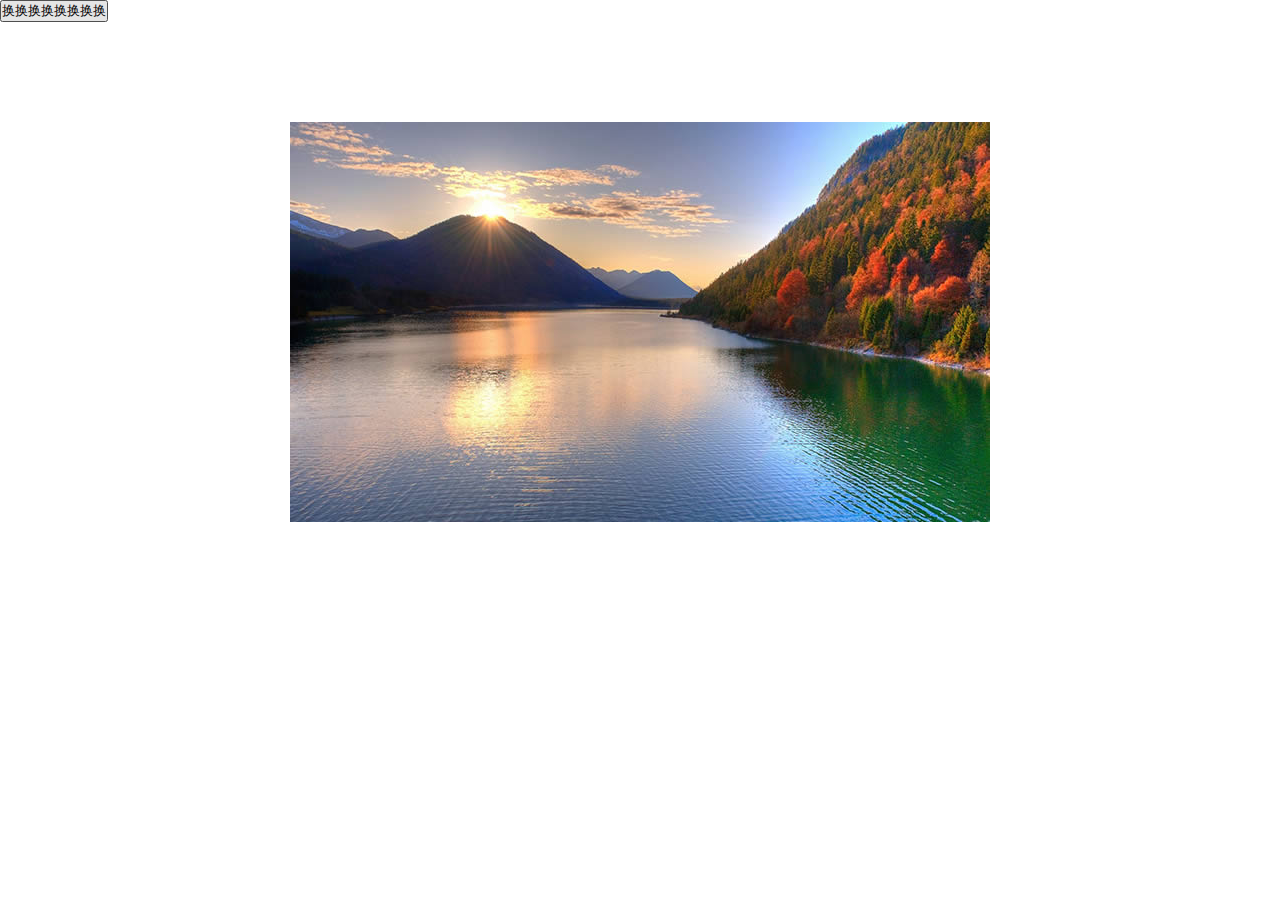
<file: effects/分块运动.html>
<!DOCTYPE html>
<html>
<head>
<meta charset="utf-8">
<title></title>
<style>
*{margin:0; padding:0;}
#box{width:700px; height:400px; margin:100px auto; position:relative; top:0; left:0; overflow:hidden; background:url(img2/0.jpg) no-repeat;}
#box span{ position:absolute; background:url(img2/0.jpg) no-repeat;}
</style>
<script src="move2.js"></script>
<script>
window.onload=function(){
	var oBtn = document.getElementsByTagName('input')[0];
	var oBox = document.getElementById('box');
	var C = 7;
	var R = 4;
	for(var i=0;i<R;i++){
		for(var j=0;j<C;j++){
			var oS = document.createElement('span');
			var w = oBox.offsetWidth/C;
			var h = oBox.offsetHeight/R;
			oS.style.width=w+'px';
			oS.style.height=h+'px';
			oS.style.left=j*w+'px';
			oS.style.top=i*h+'px';
			oS.style.backgroundPosition=-j*w+'px '+-i*h+'px';
			oBox.appendChild(oS);
			oS.r=j;
			oS.c=i;
		}
	}
	var aSpan = oBox.children;
	var timer = null;
	var iNow = 0;
	
	var x=0;   //计数器
	var onOff = true;  //开关
	oBtn.onclick=function(){
		if(x==C*R)	//图片更换完毕时开关变为true，x清零
		{
			onOff=true;
			x=0;
		}
		if(onOff==false)	//图片未更换完，不执行新一轮换图片
		{
			return;
		}
		iNow++;
		for(var i=0;i<aSpan.length;i++){
			(function(index){
				timer = setTimeout(function(){
					aSpan[index].style.backgroundImage='url(img2/'+iNow%3+'.jpg)';
					aSpan[index].style.opacity=0;
					startMove(aSpan[index],{opacity:1});
					onOff =false;	//开始更换图片时开关变为false
					x++;	//计数器开始计数
				},1000*Math.random());
			})(i);
		}
	};
};
</script>
</head>

<body>
<input type="button" value="换换换换换换换换" />
<div id="box"></div>
</body>
</html>
</file>
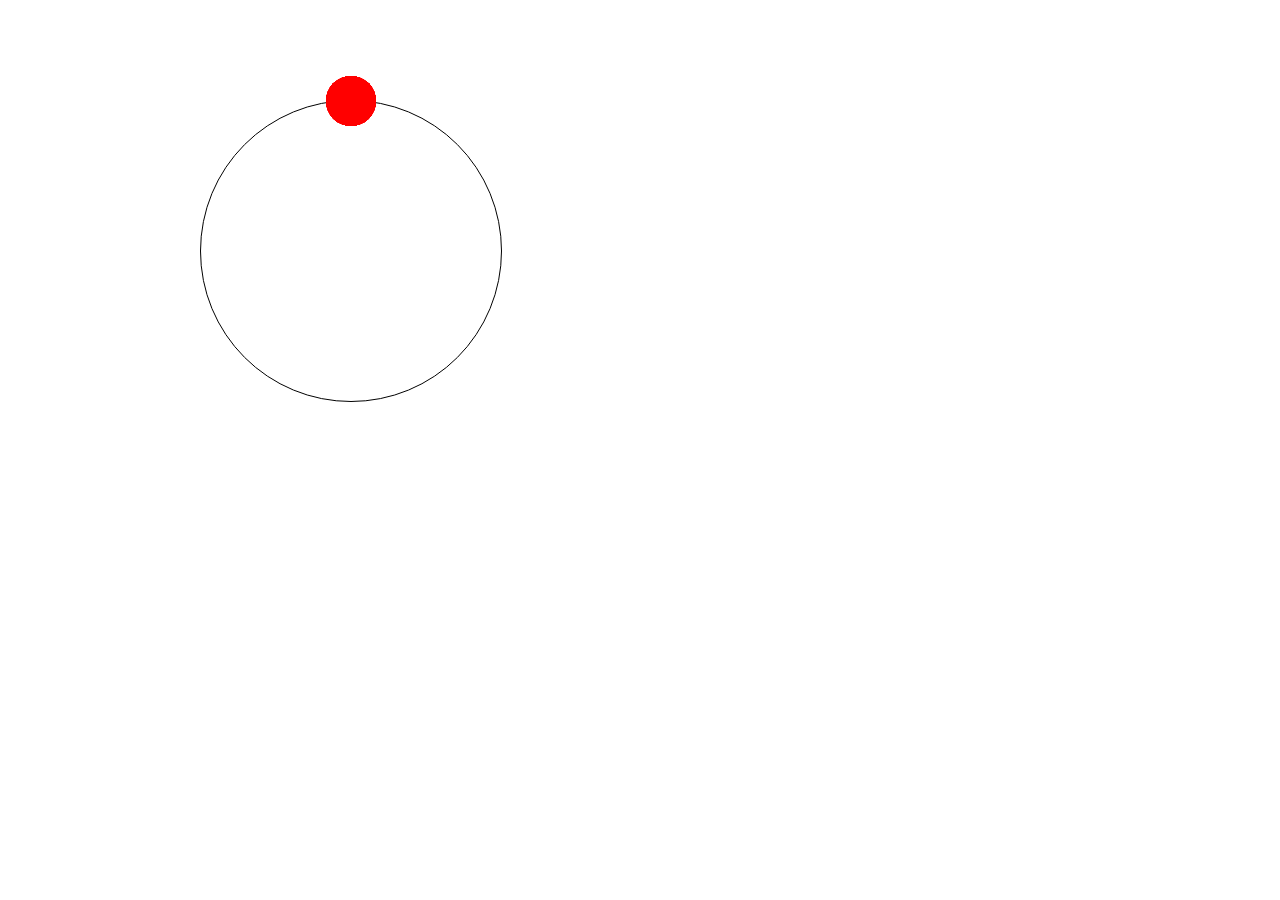
<file: effects/圆.html>
<!DOCTYPE html>
<html>
<head>
<meta charset="utf-8">
<style>
*{margin:0; padding:0;}
#box{width:300px; height:300px; border:1px solid #000; border-radius:50%; position:absolute; top:100px; left:200px;}
#box span{width:50px; height:50px; background:red; border-radius:50%; position:absolute; left:50%; top:0; margin-left:-25px; margin-top:-25px;}
</style>
<script>
window.onload=function(){
	var oBox = document.getElementById('box');
	var R = oBox.offsetWidth/2;
	var N = 10;
	for(var i=0;i<N;i++){
		var oS = document.createElement('span');
		oS.a=0;
		oBox.appendChild(oS);
	}
	var aSpan = oBox.children;
	var bOk = true;
	oBox.onclick=function(){
		if(bOk){
			for(var i=0;i<aSpan.length;i++){
				startMove(aSpan[i],360/N*i);
			}
		}else{
			for(var i=0;i<aSpan.length;i++){
				startMove(aSpan[i],0);
			}
		}
		bOk=!bOk;
	};
	function startMove(obj,iTarget){
		var start = obj.a;
		var dis = iTarget-start;
		var count = Math.floor(700/30);
		var n =0;
		clearInterval(obj.timer);
		obj.timer = setInterval(function(){
			n++;
			var b = n/count;
			var cur = start+dis*b;
			obj.style.left=R+Math.sin(cur*Math.PI/180)*R+'px';
			obj.style.top=R-Math.cos(cur*Math.PI/180)*R+'px';
			obj.a=cur;
			if(n==count){
				clearInterval(obj.timer);
			}
		},30);
	}
};
</script>
</head>

<body>
<div id="box">
</div>
</body>
</html>
</file>
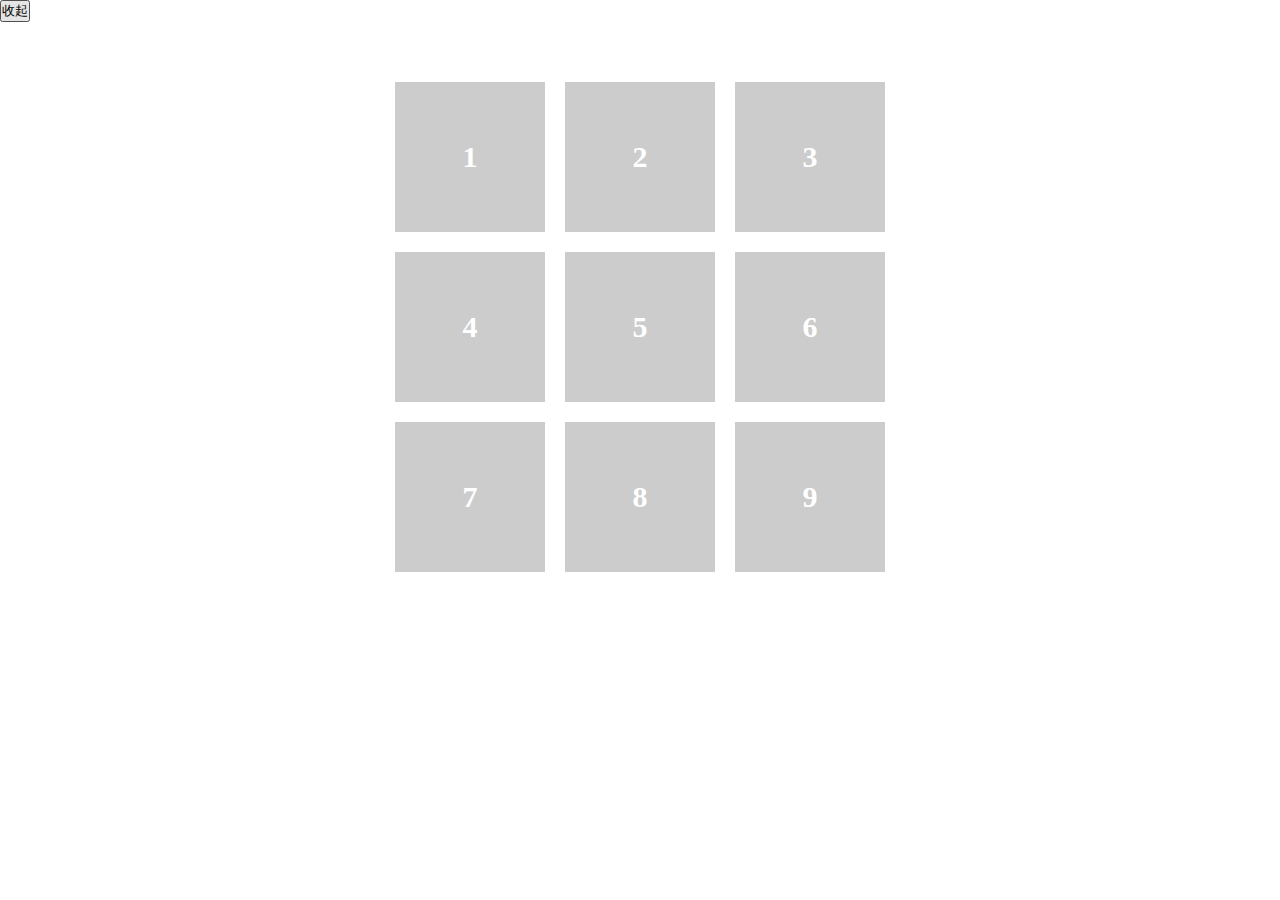
<file: effects/官网菜单.html>
<!DOCTYPE html>
<html>
<head>
<meta charset="utf-8">
<style>
*{margin:0; padding:0; list-style:none;}
ul{overflow:hidden; width:510px; margin:50px auto;}
li{float:left; width:150px; height:150px; background:#ccc; margin:10px; text-align:center; line-height:150px; font-size:30px; color:#fff; font-weight:bold;}
</style>
<script src="move2.js"></script>
<script>
window.onload=function(){
	var oBtn = document.getElementsByTagName('input')[0];
	var oUl = document.getElementsByTagName('ul')[0];
	var aLi = oUl.children;
	//保存位置
	//保存位置
	var aPos = [];
	for(var i=0;i<aLi.length;i++){
		aPos.push({t:aLi[i].offsetTop,l:aLi[i].offsetLeft});
		
	}
	for(var i=0;i<aPos.length;i++){
		aLi[i].style.left=aPos[i].l+'px';
		aLi[i].style.top=aPos[i].t+'px';
		aLi[i].style.position='absolute';
		aLi[i].style.margin=0;
	}
	var timer = null;
	oBtn.onclick=function(){
		var i = 0;
		timer = setInterval(function(){
			(function(index){
				startMove(aLi[i],{width:0,height:0,opacity:0,left:0,top:0},{end:function(){
					if(index==aLi.length-1){
						i=aLi.length-1;
						timer = setInterval(function(){
							aLi[i].style.background='rgb('+parseInt(Math.random()*256)+','+parseInt(Math.random()*256)+','+parseInt(Math.random()*256)+')';
							startMove(aLi[i],{width:150,height:150,opacity:1,left:aPos[i].l,top:aPos[i].t});
							i--;
							if(i==-1){
								clearInterval(timer);
							}
						},100);
					}
				}});
				i++;
				if(i==aLi.length){
					clearInterval(timer);
				}
			})(i);
		},100);
	};
};
</script>
</head>

<body>
<input type="button" value="收起" />
<ul>
	<li>1</li>
	<li>2</li>
	<li>3</li>
	<li>4</li>
	<li>5</li>
	<li>6</li>
	<li>7</li>
	<li>8</li>
	<li>9</li>
</ul>
</body>
</html>
</file>
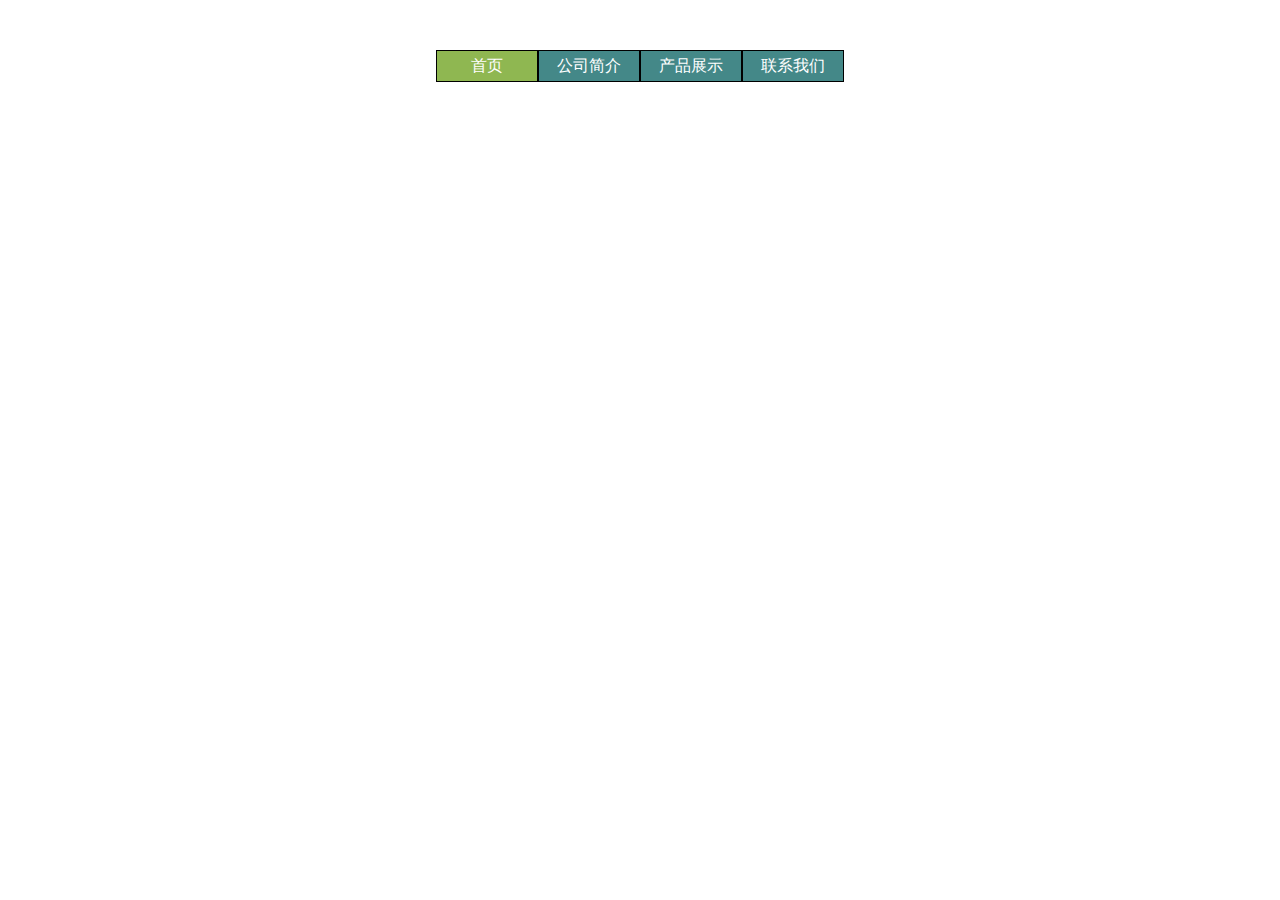
<file: effects/弹性菜单.html>
<!doctype html>
<html>
<head>
<meta charset="utf-8">
<title></title>
<style>
*{ margin:0; padding:0; list-style:none;}
#ul1{ background:#488; color:#fff; margin:50px auto; width:408px; height:32px; position:relative;}
#ul1 li{ width:100px; height:30px; line-height:30px; text-align:center; float:left; border:1px solid #000; position:relative; z-index:2;}

#ul1 li.box{ position:absolute; left:0; top:0; background:yellow; z-index:1; opacity:0.4;}
</style>
<script src="startMove.js"></script>
<script>
window.onload=function(){
	var oUl=document.getElementById('ul1');	
	var aLi=oUl.children;
	var oBox=aLi[aLi.length-1];
	
	var iNow=0;
	
	for(var i=0; i<aLi.length-1; i++){
		aLi[i].index=i;
		aLi[i].onmouseover=function(){
			startMove(oBox,this.offsetLeft);	
		};
		aLi[i].onmouseout=function(){
			startMove(oBox,iNow*aLi[0].offsetWidth);	
		};
		aLi[i].onclick=function(){
			iNow=this.index;	
		};
	}
};
</script>
</head>

<body>
<ul id="ul1">
	<li>首页</li>
    <li>公司简介</li>
    <li>产品展示</li>
    <li>联系我们</li>
    <li class="box"></li>
</ul>
</body>
</html>
</file>
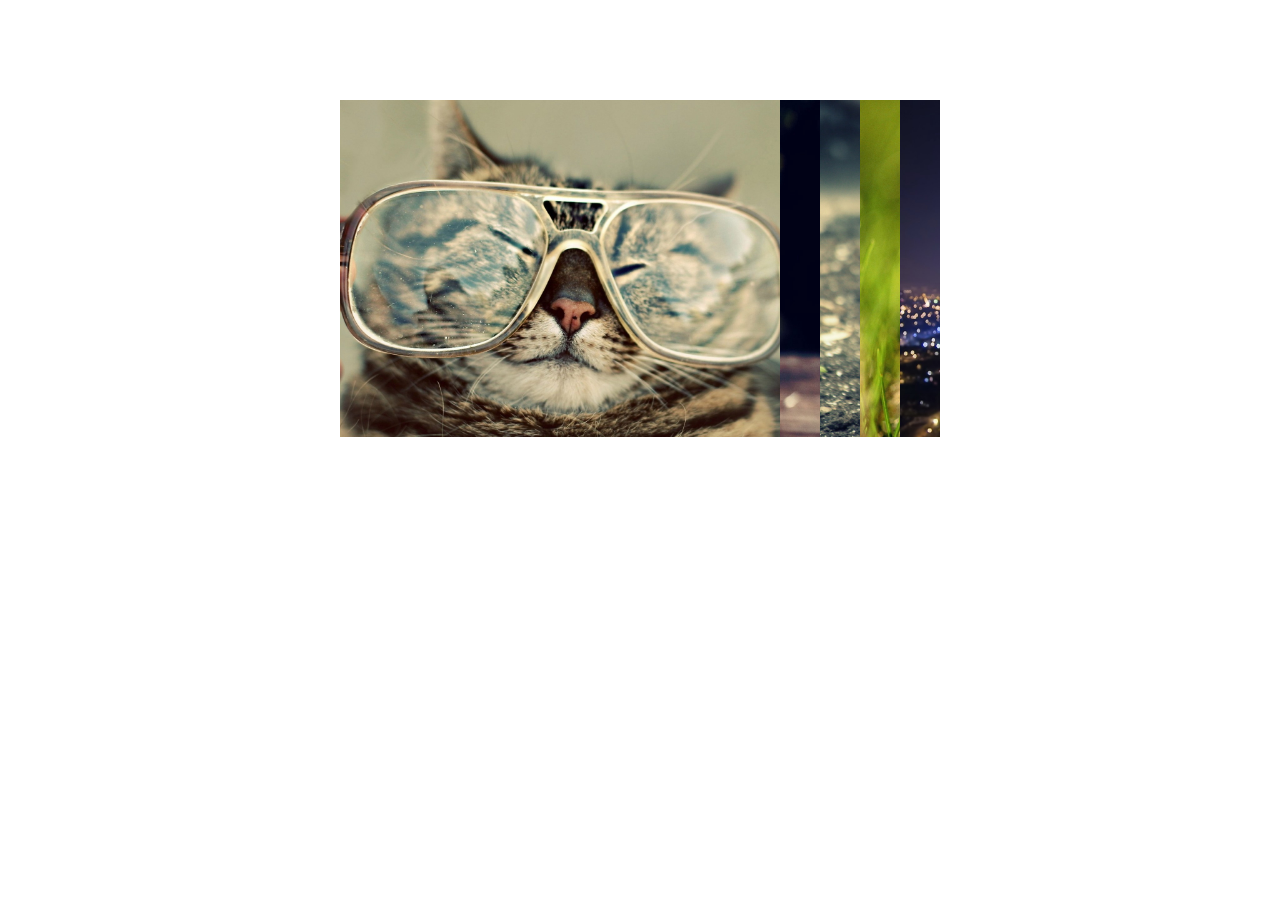
<file: effects/手风琴.html>
<!DOCTYPE html>
<html>
<head>
<meta charset="utf-8">
<style>
*{margin:0; padding:0; list-style:none;}
#box{width:600px; height:337px; margin:100px auto; overflow:hidden;}
#box ul {position:relative; top:0; left:0;}
#box ul li{width:600px; height:337px;position:absolute; top:0; left:0; }
</style>
<script src="move3.js"></script>
<script>
window.onload=function(){
	var aLi = document.getElementsByTagName('li');
	var oneW = aLi[0].offsetWidth;
	var defaultW = 40;
	for(var i=1;i<aLi.length;i++){
		aLi[i].style.left=oneW-(aLi.length-i)*defaultW+'px';
	}
	for(var i=0;i<aLi.length;i++){
		(function(index){
			aLi[i].onmouseover=function(){
				for(var i=0;i<aLi.length;i++){
					if(index>=i){
						//i*defaultW
						//aLi[i].style.left=i*defaultW+'px';
						startMove(aLi[i],{'left':i*defaultW});
					}else{
						//oneW-(aLi.length-i)*defaultW
						//aLi[i].style.left=oneW-(aLi.length-i)*defaultW+'px';
						startMove(aLi[i],{'left':oneW-(aLi.length-i)*defaultW});
					}
				}
			};
		})(i);
	}
};
</script>
</head>

<body>
<div id="box">
	<ul>
    	<li><img src="img/11.jpg" width="600" /></li>
    	<li><img src="img/12.jpg" width="600" /></li>
    	<li><img src="img/13.jpg" width="600" /></li>
    	<li><img src="img/14.jpg" width="600" /></li>
    	<li><img src="img/15.jpg" width="600" /></li>
    </ul>
</div>
</body>
</html>
</file>
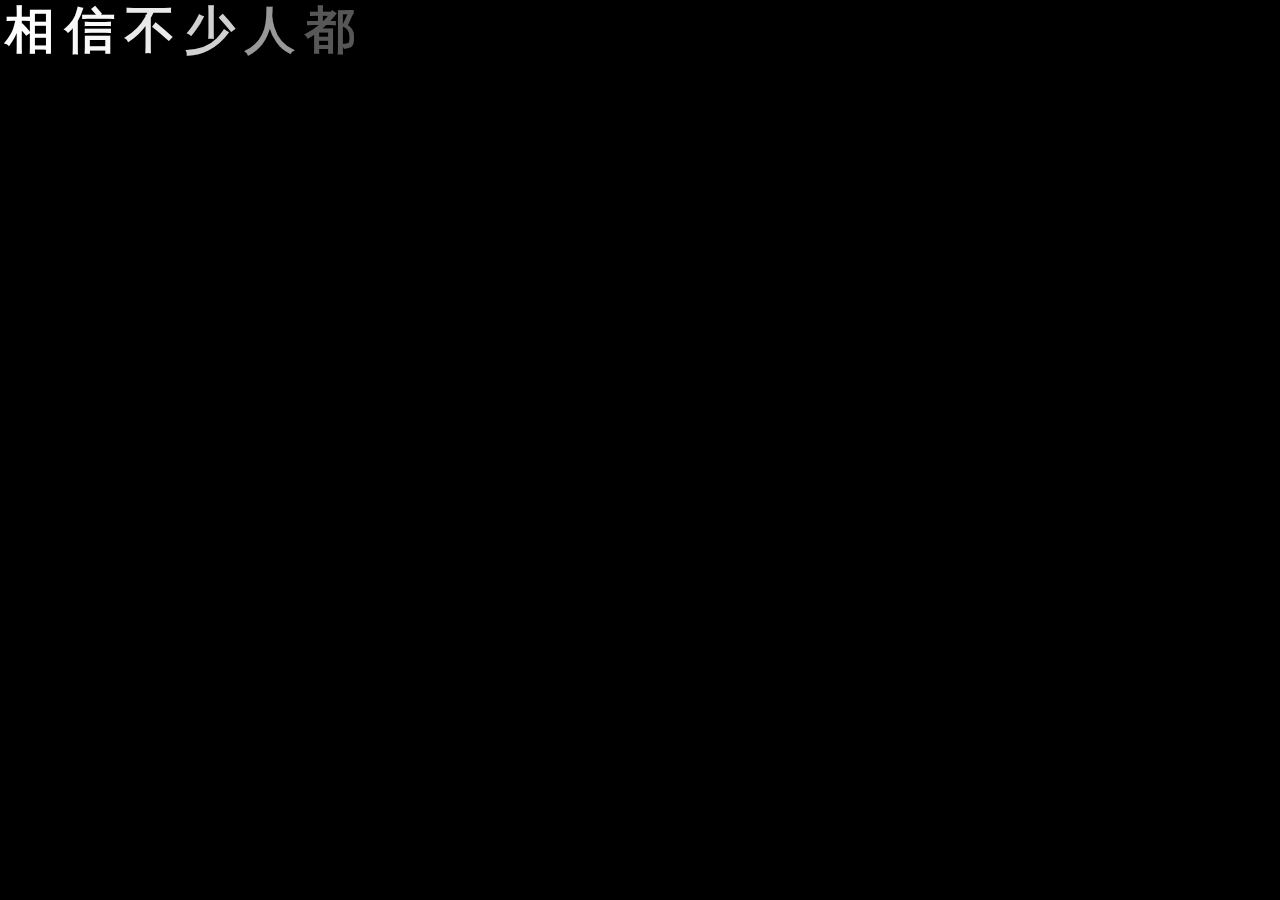
<file: effects/打字机.html>
<!DOCTYPE html>
<html>
<head>
<meta charset="utf-8">
<style>
*{margin:0; padding:0;}
body{background:#000;}
span{float:left; width:50px; height:50px; font-size:50px; font-weight:bold; color:#fff; font-family:'微软雅黑'; text-align:center; line-height:50px;margin:5px; opacity:0}
</style>
<script src="move2.js"></script>
<script>
window.onload=function(){
	var str = '相信不少人都幻想过能来一场说走就走的太空旅行。如果这真的实现了，你会怎么拍照记录你的太空之旅呢？跳跃抓怕，剪刀手自拍，还是手牵手和心爱的人一起漫步的背影？可以肯定的是，穿着太空服在“红色星球”上旅游的照片一定会获赞无数。最近，法国摄影师朱利安·莫夫（Julien Mauve）用一种另类的方式“实现”了火星旅行梦。他在地球上寻找每一处与火星相像的地方，让模特儿穿上“太空服”，摆出游客拍照的造型，为他们拍照';
	for(var i=0;i<str.length;i++){
		var oSpan = document.createElement('span');
		oSpan.innerHTML=str.charAt(i);
		document.body.appendChild(oSpan);
	}
	var aSpan = document.body.children;
	//让他们出来
	var i =0;
	var timer = null;
	timer = setInterval(function(){
		startMove(aSpan[i],{'opacity':1});
		i++;
		if(i==aSpan.length){
			clearInterval(timer);
		}
	},100);
};
</script>
</head>

<body>
</body>
</html>
</file>
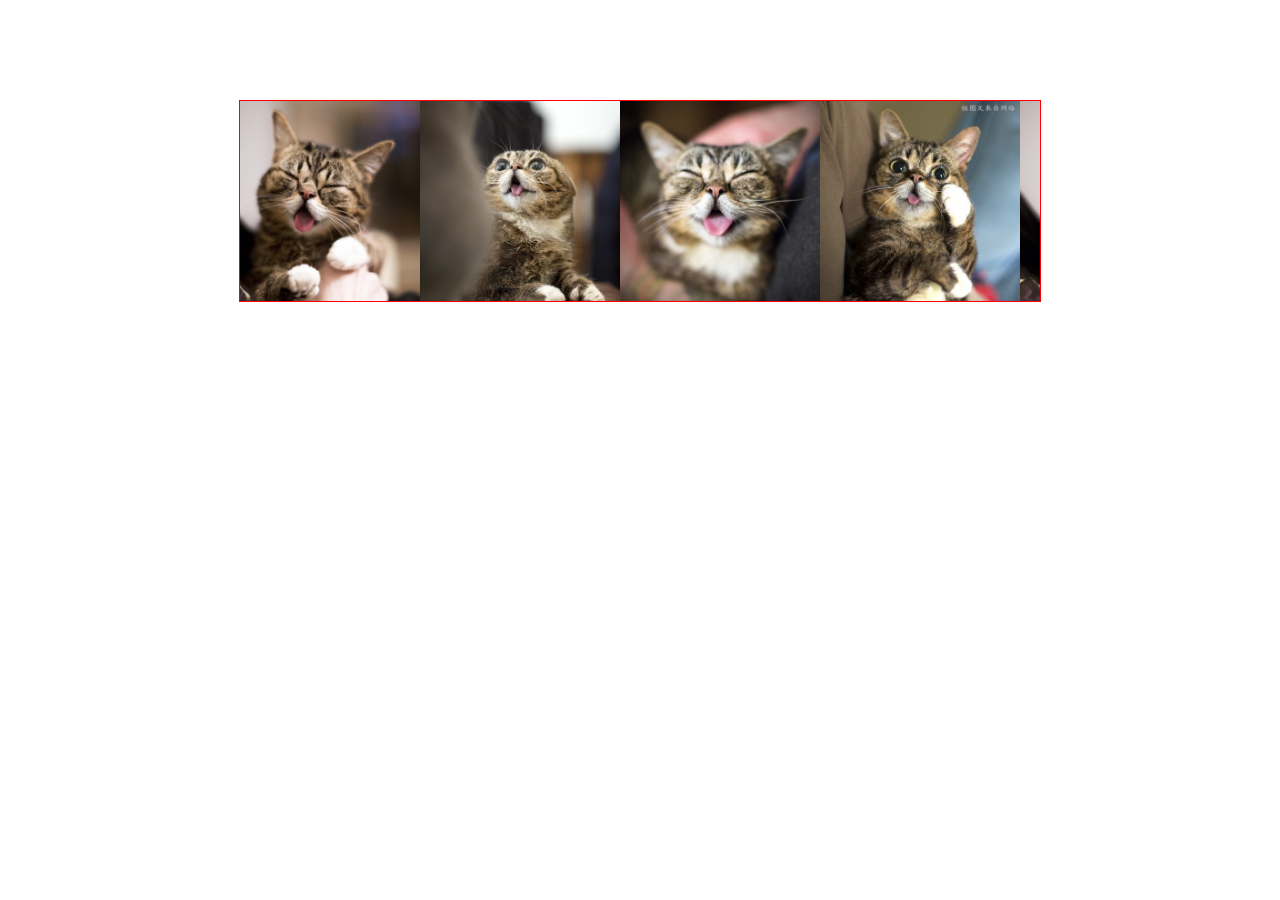
<file: effects/无缝滚动.html>
<!DOCTYPE html>
<html>
<head>
<meta charset="utf-8">
<style>
*{margin:0; padding:0; list-style:none;}
#box{width:800px; height:200px; margin:100px auto; position:relative; top:0; left:0; border:1px solid red; overflow:hidden;}
ul{position:absolute; top:0; left:0;}
li{float:left; width:200px; height:200px;}
li img{width:100%;}
a{position:absolute; top:0; width:50%; height:100%;}
#left{left:0;}
#right{right:0;}
</style>
<script>
window.onload=function(){
	var oBox = document.getElementById('box');
	var oLeft = document.getElementById('left');
	var oRight = document.getElementById('right');
	var oUl = oBox.children[0];
	oUl.innerHTML+=oUl.innerHTML;
	var aLi = oUl.children;
	oUl.style.width=aLi.length*aLi[0].offsetWidth+'px';
	var w = oUl.offsetWidth/2;
	var left = 0;
	var timer = null;
	function fnLeft(){
		clearInterval(timer);
		timer = setInterval(function(){
			left-=10;
			if(left<0){
				oUl.style.left=left%w+'px';
			}else{
				oUl.style.left=(left%w-w)%w+'px';
			}
		},30);
	}
	function fnRight(){
		clearInterval(timer);
		timer = setInterval(function(){
			left+=10;
			if(left<0){
				oUl.style.left=left%w+'px';
			}else{
				oUl.style.left=(left%w-w)%w+'px';
			}
		},30);
	}
	fnLeft();
	oLeft.onmouseover=fnLeft;
	oRight.onmouseover=fnRight;
};
</script>
</head>

<body>
<div id="box">
	<ul>
    	<li><img src="pic/1.jpg" /></li>
    	<li><img src="pic/2.jpg" /></li>
    	<li><img src="pic/3.jpg" /></li>
    	<li><img src="pic/4.jpg" /></li>
    </ul>
    <a href="javascript:;" id="left"></a>
    <a href="javascript:;" id="right"></a>
</div>
</body>
</html>
</file>
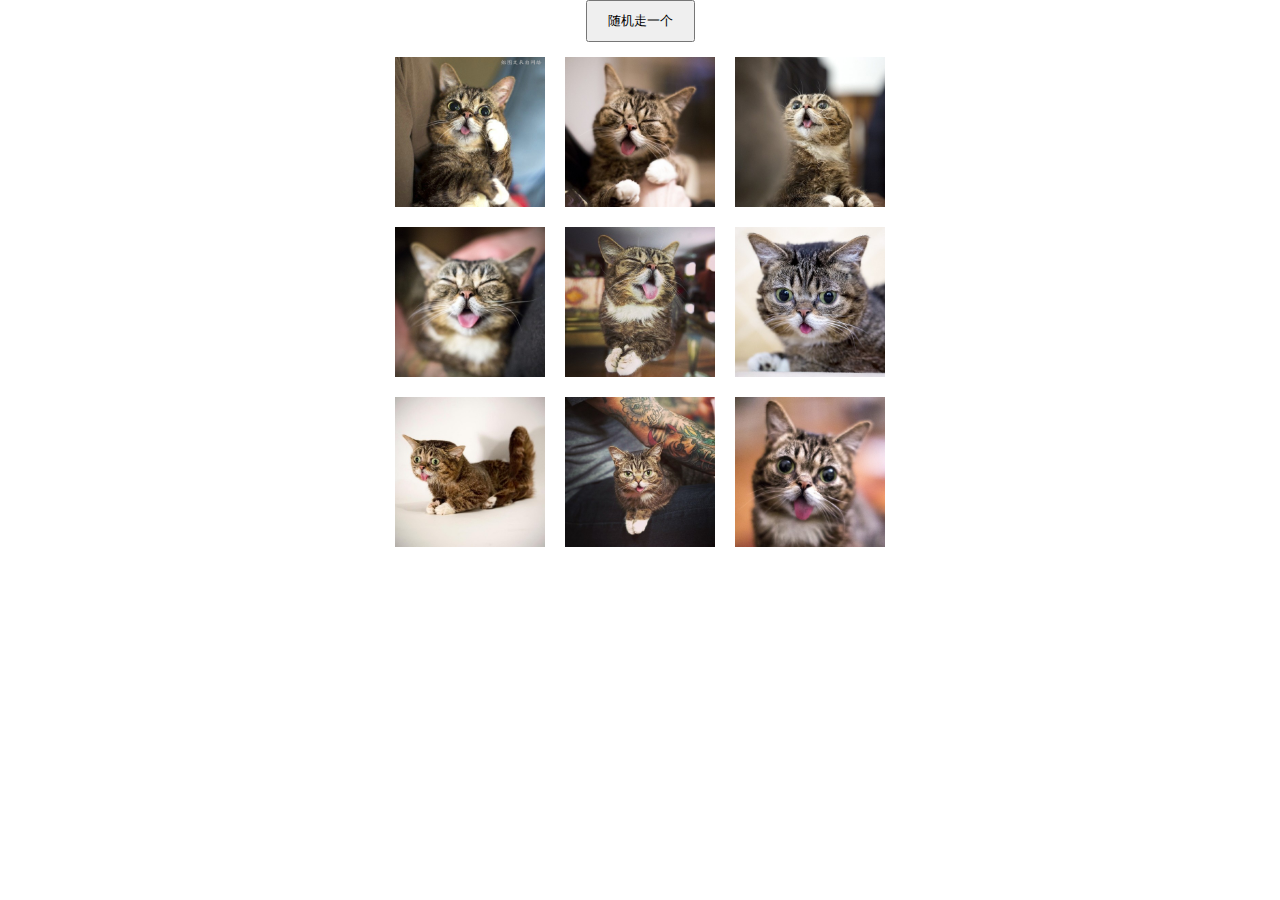
<file: effects/照片墙.html>
<!doctype html>
<html>
<head>
<meta charset="utf-8">
<title></title>
<style>
*{ margin:0; padding:0; list-style:none;}
body{ text-align:center;}
#ul1{ width:510px; margin:5px auto;}
#ul1 li{ width:150px; height:150px; float:left; margin:10px;}
#ul1 li.box{ border:2px dashed #f60;}
</style>
<script src="move.js"></script>
<script>
window.onload=function(){
	var oBtn=document.getElementById('btn1');
	var oUl=document.getElementById('ul1');	
	var aLi=oUl.children;
	
	var zIndex=1000;
	
	//布局转化  浮动->定位
	var aPos=[];  //[{},{},{}]
	
	//点击随机走
	oBtn.onclick=function(){
		//把位置给打乱了
		aPos.sort(function(){
			return Math.random()-0.5;
		});
		
		for(var i=0; i<aLi.length; i++){
			move(aLi[i],aPos[aLi[i].index]);
		}
	};
	
	for(var i=0; i<aLi.length; i++){
		aPos[i]={left:aLi[i].offsetLeft, top:aLi[i].offsetTop};
	}
	for(var i=0; i<aLi.length; i++){
		aLi[i].style.left=aPos[i].left+'px';
		aLi[i].style.top=aPos[i].top+'px';
		aLi[i].style.position='absolute';
		aLi[i].style.margin=0;
	}
	
	//调用拖拽
	for(var i=0; i<aLi.length; i++){
		drag(aLi[i]);
		aLi[i].index=i;
	}
	
	function drag(obj){
		obj.onmousedown=function(ev){
			var oEvent=ev || event;
			var disX=oEvent.clientX-obj.offsetLeft;
			var disY=oEvent.clientY-obj.offsetTop;
			
			obj.style.zIndex=zIndex++;
			
			clearInterval(obj.timer);
			
			document.onmousemove=function(ev){
				var oEvent=ev || event;
				obj.style.left=oEvent.clientX-disX+'px';
				obj.style.top=oEvent.clientY-disY+'px';
				
				//用
				for(var i=0; i<aLi.length; i++){
					aLi[i].className='';
				}
				var oNear=findNearest(obj);
				if(oNear){
					oNear.className='box';
				}
			};
			document.onmouseup=function(){
				document.onmousemove=null;
				document.onmouseup=null;
				
				//
				var oNear=findNearest(obj);	
				if(oNear){
					move(obj,aPos[oNear.index]);
					move(oNear,aPos[obj.index]);
					
					oNear.className='';
					
					var tmp;
					tmp=obj.index;
					obj.index=oNear.index;
					oNear.index=tmp;
				}else{
					//obj.style.left=aPos[obj.index].left+'px';
					//obj.style.top=aPos[obj.index].top+'px';
					move(obj,aPos[obj.index]);
				}
			};
			return false;
		};
	}
	
	function findNearest(obj){
		var iMin=999999999999999;
		var iMinIndex=-1;
		
		for(var i=0; i<aLi.length; i++){
			if(obj==aLi[i])continue;
			if(collTest(obj,aLi[i])){
				var dis=getDis(obj,aLi[i]);
				if(dis<iMin){
					iMin=dis;
					iMinIndex=i;
				}
			}
		}
		
		if(iMinIndex==-1){
			return null;
		}else{
			return aLi[iMinIndex];
		}
	}
	
	//求出两个物体距离
	function getDis(obj,obj2){
		var l1=obj.offsetWidth/2+obj.offsetLeft;
		var l2=obj2.offsetWidth/2+obj2.offsetLeft;
		
		var t1=obj.offsetTop+obj.offsetHeight/2;
		var t2=obj2.offsetTop+obj2.offsetHeight/2;
		
		var a=l1-l2;
		var b=t1-t2;
		
		return Math.sqrt(a*a+b*b);
	}
	//碰撞检测
	function collTest(oDiv,oDiv2){
		var l1=oDiv.offsetLeft;
		var r1=oDiv.offsetLeft+oDiv.offsetWidth;
		var t1=oDiv.offsetTop;
		var b1=oDiv.offsetTop+oDiv.offsetHeight;
		
		var l2=oDiv2.offsetLeft;
		var r2=oDiv2.offsetLeft+oDiv2.offsetWidth;
		var t2=oDiv2.offsetTop;
		var b2=oDiv2.offsetTop+oDiv2.offsetHeight;
		
		if(r1<l2 || l1>r2 || b1<t2 || t1>b2){
			return false;
		}else{
			return true;
		}	
	}
};
</script>
</head>

<body>
<input type="button" value="随机走一个" id="btn1" style="padding:10px 20px;">
<ul id="ul1">
	<li><img src="img/1.jpg" width="150"></li>
    <li><img src="img/2.jpg" width="150"></li>
    <li><img src="img/3.jpg" width="150"></li>
    <li><img src="img/4.jpg" width="150"></li>
    <li><img src="img/5.jpg" width="150"></li>
    <li><img src="img/6.jpg" width="150"></li>
    <li><img src="img/7.jpg" width="150"></li>
    <li><img src="img/8.jpg" width="150"></li>
    <li><img src="img/9.jpg" width="150"></li>
</ul>
</body>
</html>
</file>
